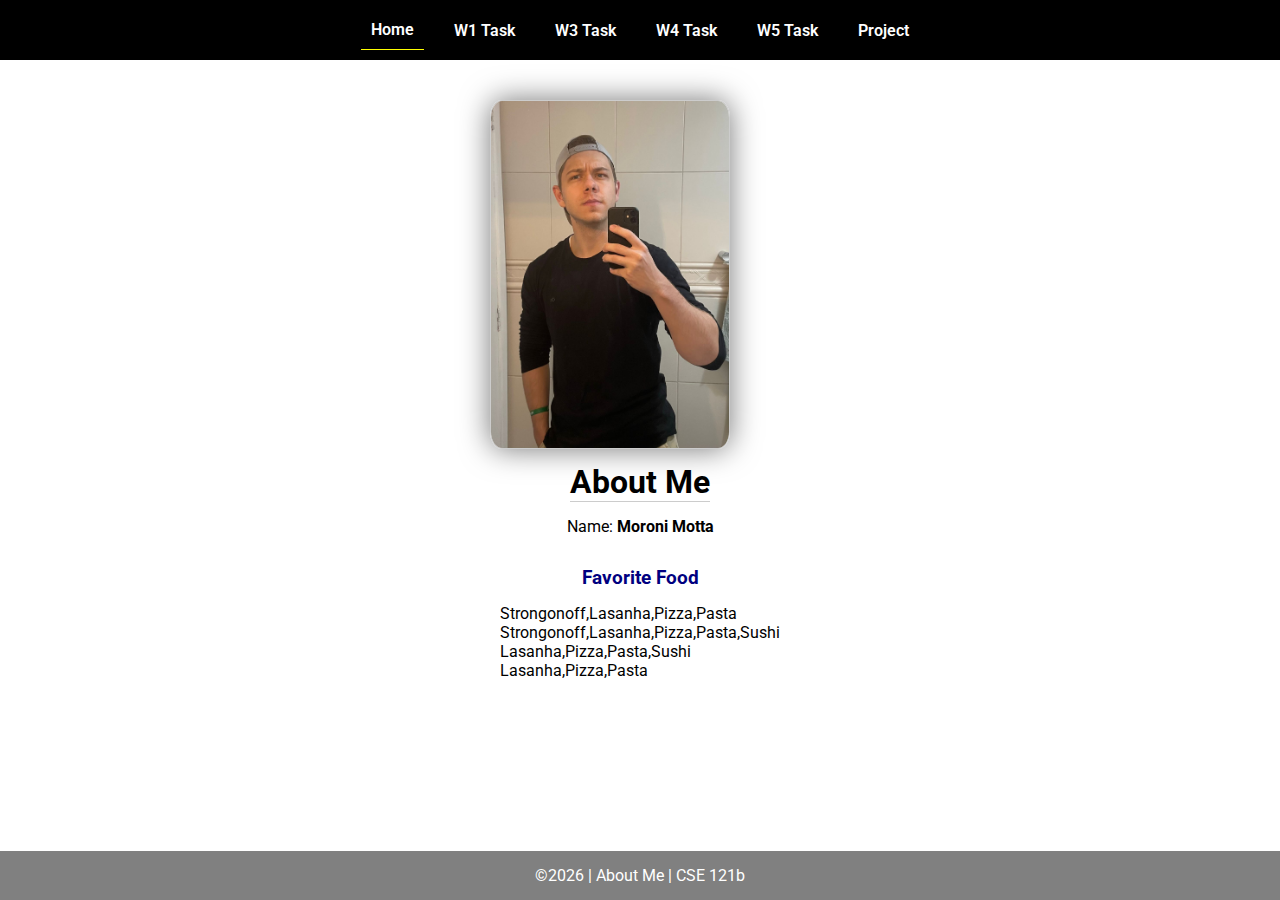
<file: index.html>
<!DOCTYPE html>
<html lang="en">

<head>
  <meta charset="UTF-8">
  <meta name="viewport" content="width=device-width, initial-scale=1.0">
  <title>About Me | CSE 121b | W02: Programming Tasks</title>
  <link rel="preconnect" href="https://fonts.googleapis.com">
  <link rel="preconnect" href="https://fonts.gstatic.com" crossorigin>
  <link href="https://fonts.googleapis.com/css2?family=Roboto:wght@400;600&display=swap"
    rel="stylesheet">
  <link rel="stylesheet" href="styles/main.css">
</head>

<body>
  <nav>
    <ul id="menu">
      <li><a id="toggleMenu">&equiv;</a></li>
      <li><a href="index.html" class="active">Home</a></li>
      <li><a href="w01-task.html">W1 Task</a></li>
      <li><a href="w03-task.html">W3 Task</a></li>
      <li><a href="w04-task.html">W4 Task</a></li>
      <li><a href="w05-task.html">W5 Task</a></li>
      <li><a href="project.html">Project</a></li>
    </ul>
  </nav>
  <main id="home">
    <picture>
      <img id= "profile-picture" src="images/photo-1.jpg" alt="Placeholder Image">
    </picture>
    <section>
      <h1>About Me</h1>
      <div class="info">Name: <span id="name"></span></div>
      <h2>Favorite Food</h2>
      <div class="block" id="food"></div>
    </section>
  </main>
  <footer>
    &copy;<span id="year"></span> | About Me | CSE 121b
  </footer>
  <script src="scripts/main.js"></script>
  <script src="scripts/w02-task.js"></script>
</body>

</html>
</file>
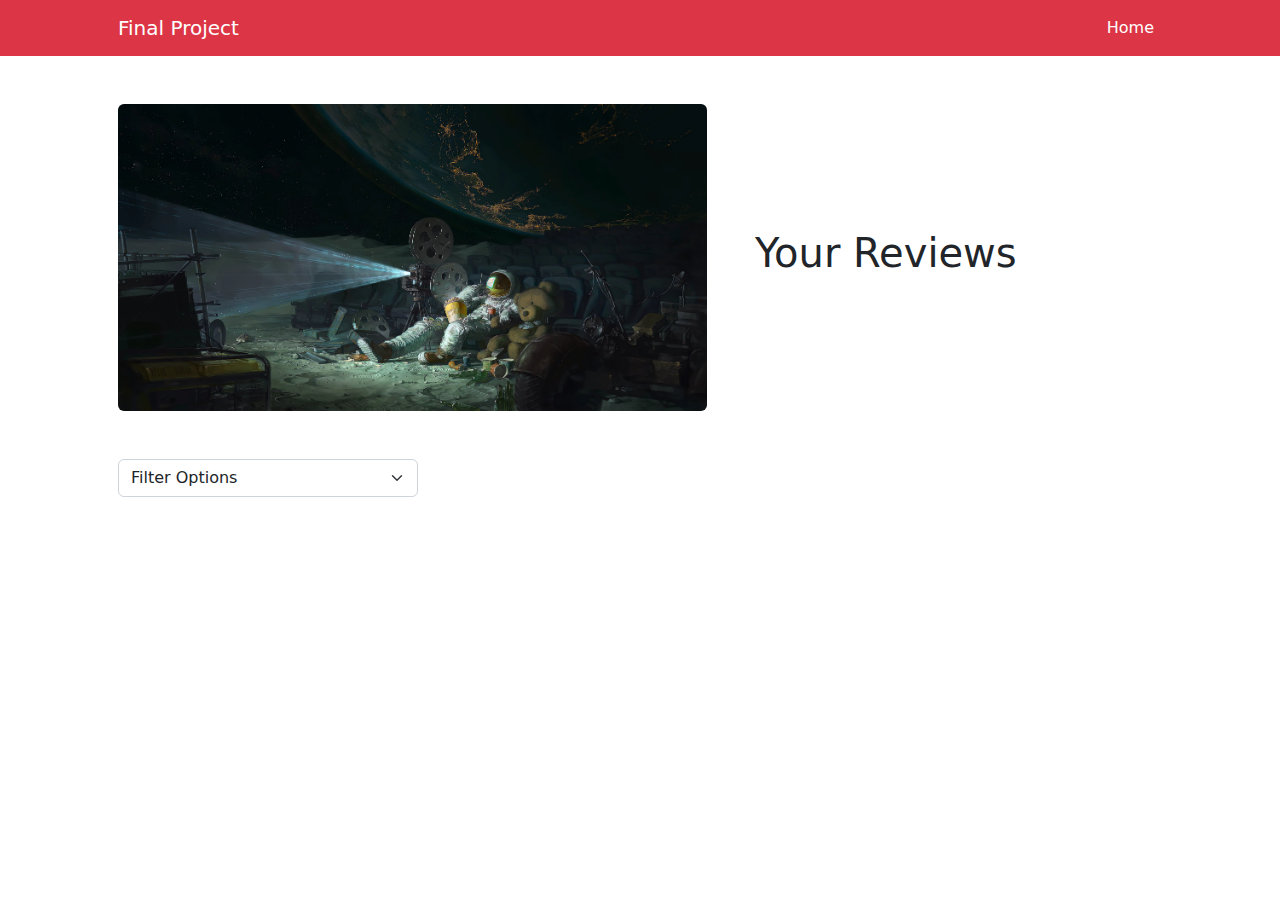
<file: final-project/index.html>
<!DOCTYPE html>

<link rel="stylesheet" href="https://cdnjs.cloudflare.com/ajax/libs/font-awesome/4.7.0/css/font-awesome.min.css">
<style>
    .checked {
        color: orange;
    }

    .star_rating {
        display: inline-block;
    }

    .list-group-item {
        display: flex;
        justify-content: space-between;
        align-items: center;
    }

    .btn-sm {
        margin-left: 10px;
    }
</style>

<html lang="en">

<head>
    <meta charset="utf-8" />
    <meta name="viewport" content="width=device-width, initial-scale=1, shrink-to-fit=no" />
    <meta name="description" content="" />
    <meta name="author" content="" />
    <title>Final Project - Reviews</title>
    <!-- Favicon-->
    <link rel="icon" type="image/x-icon" href="assets/favicon.ico" />
    <!-- Core theme CSS (includes Bootstrap)-->
    <link href="css/styles.css" rel="stylesheet" />
</head>

<body>
    <!-- Responsive navbar-->
    <nav class="navbar navbar-expand-lg navbar-dark bg-danger">
        <div class="container px-5">
            <a class="navbar-brand" href="#!">Final Project</a>
            <button class="navbar-toggler" type="button" data-bs-toggle="collapse"
                data-bs-target="#navbarSupportedContent" aria-controls="navbarSupportedContent" aria-expanded="false"
                aria-label="Toggle navigation"><span class="navbar-toggler-icon"></span></button>
            <div class="collapse navbar-collapse" id="navbarSupportedContent">
                <ul class="navbar-nav ms-auto mb-2 mb-lg-0">
                    <li class="nav-item"><a class="nav-link active" aria-current="page" href="#!">Home</a></li>
                </ul>
            </div>
        </div>
    </nav>
    <!-- Page Content-->
    <div class="container px-4 px-lg-5">
        <!-- Heading Row-->
        <div class="row gx-4 gx-lg-5 align-items-center my-5">
            <div class="col-lg-7">
                <img class="img-fluid rounded mb-4 mb-lg-0" src="images/image-1.jpg" alt="..." />
            </div>
            <div class="col-lg-5">
                <h1 class="font-weight-light">Your Reviews</h1>
                <ul class="list-group" id="myReviews">
                </ul>

            </div>

            <div class="row gx-4 gx-lg-5 align-items-center my-5">
                <div class="col-md-4">
                    <div class="input-group">
                        <select id="sortBy" class="form-select" title="Choose a data filter">
                            <option value="" disabled selected>Filter Options</option>
                            <option value="movies">Movies</option>
                            <option value="shows">TV Shows</option>
                        </select>
                    </div>
                </div>
            </div>

        </div>
        <div class="row row-cols-1 row-cols-md-2 row-cols-lg-3 g-4">
            <div id="modal-container"></div>
        </div>
        <div id="moviesList"></div>

        <script src="https://cdn.jsdelivr.net/npm/bootstrap@5.2.3/dist/js/bootstrap.bundle.min.js"></script>
        <!-- Core theme JS-->
        <script src="js/scripts.js"></script>
</body>

</html>
</file>
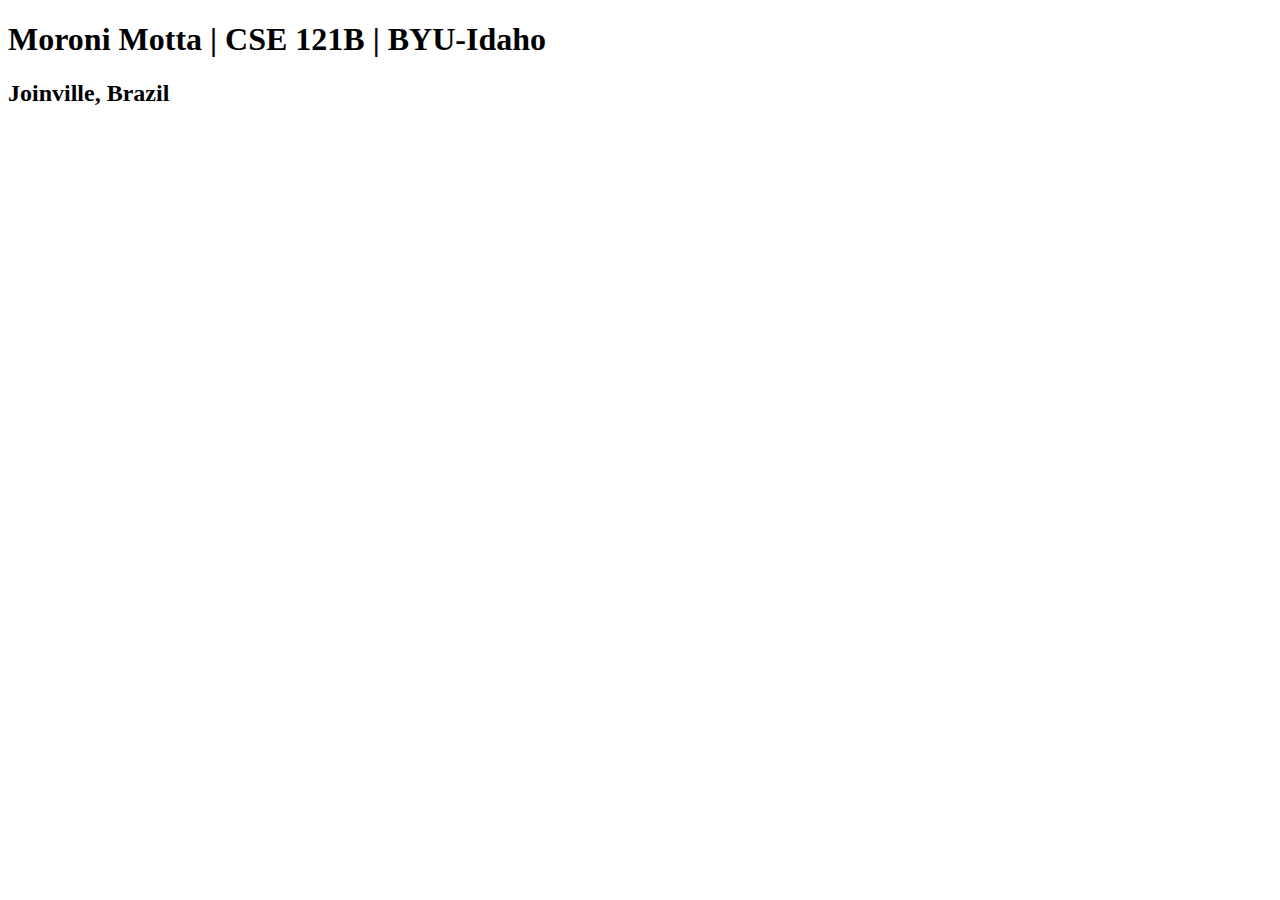
<file: index-old.html>
<!DOCTYPE html>
<html lang="en">
<head>
    <meta charset="UTF-8">
    <meta name="viewport" content="width=device-width, initial-scale=1.0">
    <title>Moroni Motta | CSE 121B | BYU-Idaho</title>
</head>
<body>
    <h1>Moroni Motta | CSE 121B | BYU-Idaho</h1>
    <h2>Joinville, Brazil</h2>
</body>
</html>
</file>
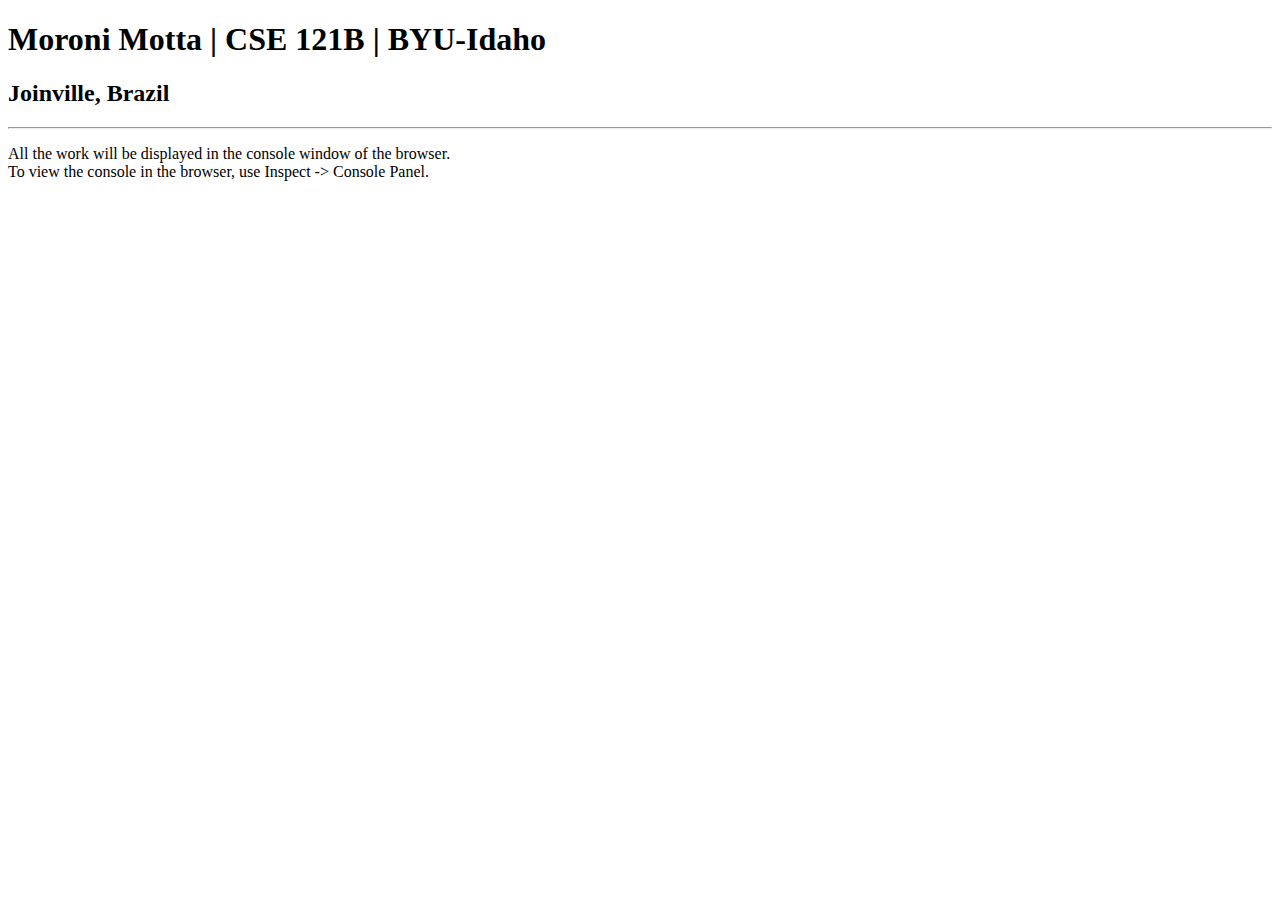
<file: w01-task.html>
<!DOCTYPE html>
<html lang="en">

<head>
  <meta charset="UTF-8">
  <meta name="viewport" content="width=device-width, initial-scale=1.0">
  <title>W01: Programming Task</title>
</head>

<body>
  <h1>Moroni Motta | CSE 121B | BYU-Idaho</h1>
  <h2>Joinville, Brazil</h2>
  <hr>
  <p>All the work will be displayed in the console window of the browser.
    <br>To view the console in the browser, use Inspect -> Console Panel.
  </p>

  <script src="w01-task.js"></script>

</body>

</html>
</file>
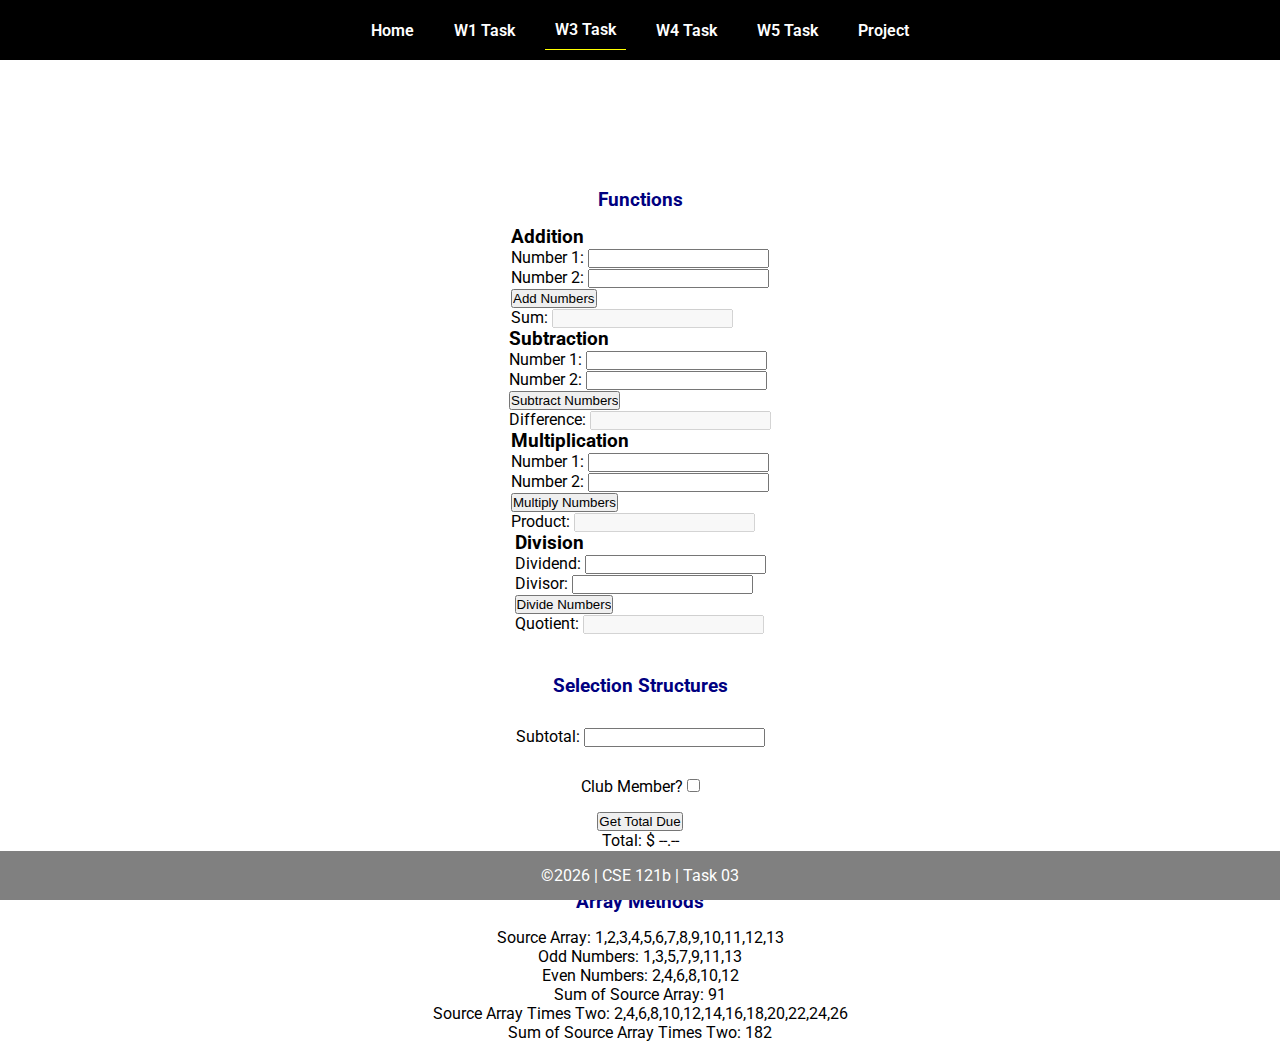
<file: w03-task.html>
<!DOCTYPE html>
<html lang="en">

<head>
    <meta charset="UTF-8">
    <meta name="viewport" content="width=device-width, initial-scale=1.0">
    <title>CSE 121b | W03: Programming Tasks</title>
    <link rel="preconnect" href="https://fonts.googleapis.com">
    <link rel="preconnect" href="https://fonts.gstatic.com" crossorigin>
    <link href="https://fonts.googleapis.com/css2?family=Roboto:wght@400;600&display=swap"
        rel="stylesheet">
    <link rel="stylesheet" href="styles/main.css">
</head>

<body>
    <nav>
        <ul id="menu">
            <li><a id="toggleMenu">&equiv;</a></li>
            <li><a href="index.html">Home</a></li>
            <li><a href="w01-task.html">W1 Task</a></li>
            <li><a href="w03-task.html" class="active">W3 Task</a></li>
            <li><a href="w04-task.html">W4 Task</a></li>
            <li><a href="w05-task.html">W5 Task</a></li>
            <li><a href="project.html">Project</a></li>
        </ul>
    </nav>>
    <header>
        <h1>W03: Programming Tasks</h1>
    </header>
    <main id="task3">
        <section id="section1">
            <h2>Functions</h2>
            <article>
                <h3>Addition</h3>
                <div>
                    <label for="add1">Number 1:</label>
                    <input type="text" id="add1" name="add1">
                </div>
                <div>
                    <label for="add2">Number 2:</label>
                    <input type="text" id="add2" name="add2">
                </div>
                <div>
                    <input type="button" id="addNumbers" value="Add Numbers">
                </div>
                <div>
                    <label for="sum">Sum:</label>
                    <input type="text" id="sum" name="sum" disabled>
                </div>
            </article>
            <article>
                <h3>Subtraction</h3>
                <div>
                    <label for="subtract1">Number 1:</label>
                    <input type="text" id="subtract1" name="subtract1">
                </div>
                <div>
                    <label for="subtract2">Number 2:</label>
                    <input type="text" id="subtract2" name="subtract2">
                </div>
                <div>
                    <input type="button" id="subtractNumbers" value="Subtract Numbers">
                </div>
                <div>
                    <label for="difference">Difference:</label>
                    <input type="text" id="difference" name="difference" disabled>
                </div>
            </article>
            <article>
                <h3>Multiplication</h3>
                <div>
                    <label for="factor1">Number 1:</label>
                    <input type="text" id="factor1" name="factor1">
                </div>
                <div>
                    <label for="factor2">Number 2:</label>
                    <input type="text" id="factor2" name="factor2">
                </div>
                <div>
                    <input type="button" id="multiplyNumbers" value="Multiply Numbers">
                </div>
                <div>
                    <label for="product">Product:</label>
                    <input type="text" id="product" name="product" disabled>
                </div>
            </article>
            <article>
                <h3>Division</h3>
                <div>
                    <label for="dividend">Dividend:</label>
                    <input type="text" id="dividend" name="dividend">
                </div>
                <div>
                    <label for="divisor">Divisor:</label>
                    <input type="text" id="divisor" name="divisor">
                </div>
                <div>
                    <input type="button" id="divideNumbers" value="Divide Numbers">
                </div>
                <div>
                    <label for="quotient">Quotient:</label>
                    <input type="text" id="quotient" name="quotient" disabled>
                </div>
            </article>
        </section>
        <div>
            <section id="section2">
                <h2>Selection Structures</h2>
                <label class="right">Subtotal:
                    <input type="number" id="subtotal" size="5">
                </label>
                <label class="middle right">
                    Club Member?
                    <input type="checkbox" id="member">
                </label>
                <div class="right">
                    <input type="button" id="getTotal" value="Get Total Due">
                </div>
                <div class="right">Total:
                    <span class="larger" id="total">$ --.--</span>
                </div>
            </section>
            <section id="section3">
                <h2>Array Methods</h2>
                <p>
                    Source Array: <span id="array"></span>
                </p>
                <p>
                    Odd Numbers: <span id="odds"></span>
                </p>
                <p>
                    Even Numbers: <span id="evens"></span>
                </p>
                <p>
                    Sum of Source Array: <span id="sumOfArray"></span>
                </p>
                <p>
                    Source Array Times Two: <span id="multiplied"></span>
                </p>
                <p>
                    Sum of Source Array Times Two: <span id="sumOfMultiplied"></span>
                </p>
            </section>
        </div>
    </main>
    <footer>
        &copy;<span id="year"></span> | CSE 121b | Task 03
    </footer>
    <script src="scripts/main.js"></script>
    <script>
        document.getElementById("year").innerHTML = new Date().getFullYear();
    </script>
    <script src="scripts/w03-task.js"></script>
</body>

</html>
</file>
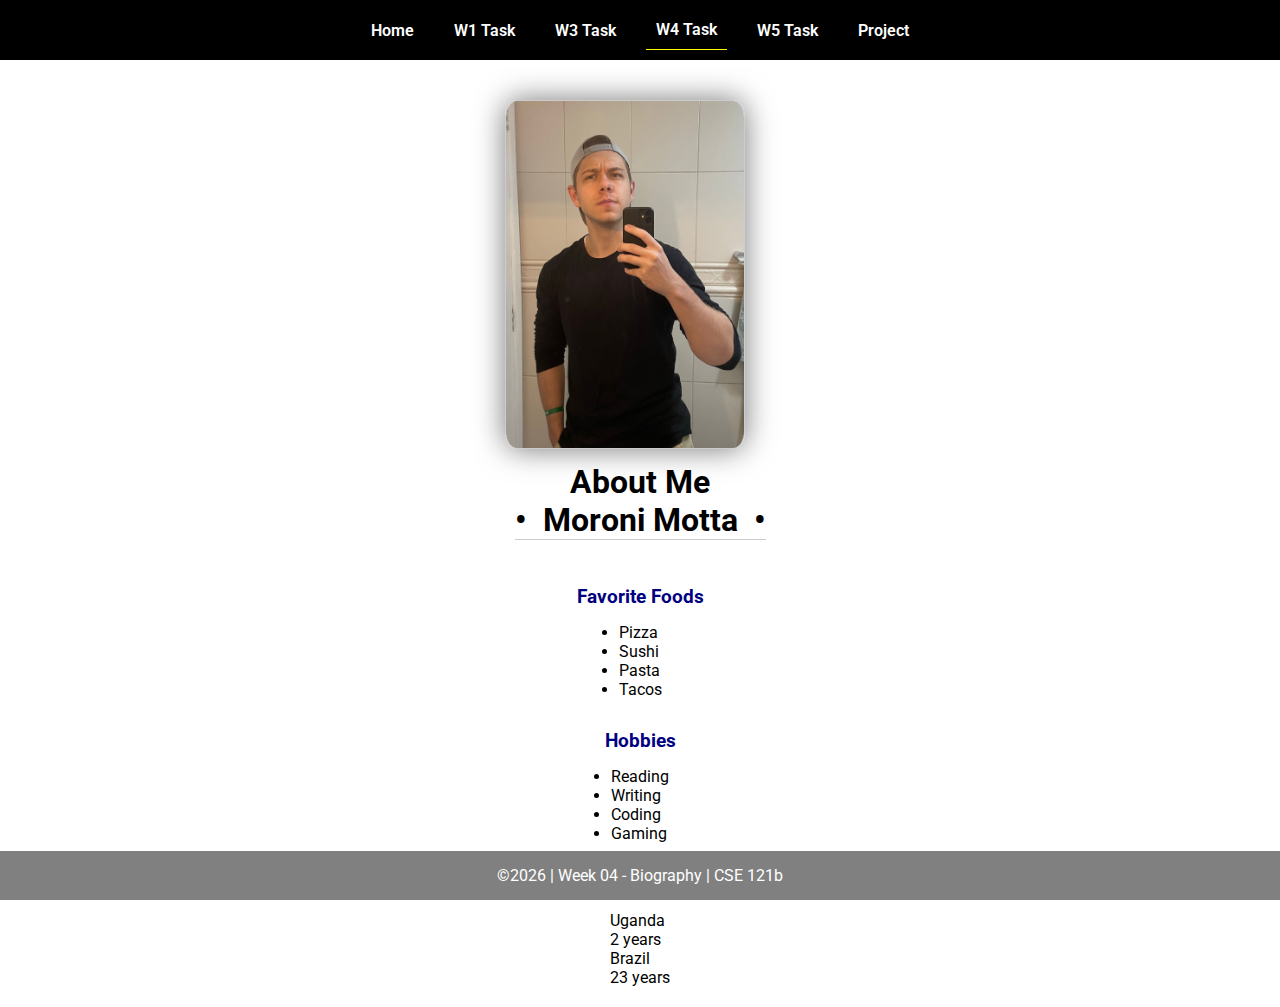
<file: w04-task.html>
<!DOCTYPE html>
<html lang="en">

<head>
  <meta charset="UTF-8">
  <meta name="viewport" content="width=device-width, initial-scale=1.0">
  <title>CSE 121b | W04: Programming Tasks</title>
  <link rel="preconnect" href="https://fonts.googleapis.com">
  <link rel="preconnect" href="https://fonts.gstatic.com" crossorigin>
  <link href="https://fonts.googleapis.com/css2?family=Roboto:wght@400;600&display=swap"
    rel="stylesheet">
  <link rel="stylesheet" href="styles/main.css">
</head>

<body>
  <nav>
    <ul id="menu">
      <li><a id="toggleMenu">&equiv;</a></li>
      <li><a href="index.html">Home</a></li>
      <li><a href="w01-task.html">W1 Task</a></li>
      <li><a href="w03-task.html">W3 Task</a></li>
      <li><a href="w04-task.html" class="active">W4 Task</a></li>
      <li><a href="w05-task.html">W5 Task</a></li>
      <li><a href="project.html">Project</a></li>
    </ul>
  </nav>
  <main id="home">
    <picture>
      <img id="photo" src="images/placeholder.png" alt="Placeholder Image">
    </picture>
    <section>
      <h1>About Me<br>• &nbsp;<span id="name"></span>&nbsp; •</h1>
      <h2>Favorite Foods</h2>
      <ul id="favorite-foods"></ul>
      <h2>Hobbies</h2>
      <ul id="hobbies"></ul>
      <h2>Places Lived</h2>
      <dl id="places-lived"></dl>
    </section>
  </main>

  <footer>
    &copy;<span id="year"></span> | Week 04 - Biography | CSE 121b
  </footer>
  <script src="scripts/main.js"></script>
  <script>
    document.getElementById("year").innerHTML = new Date().getFullYear();
  </script>
  <script src="scripts/w04-task.js"></script>
</body>

</html>
</file>
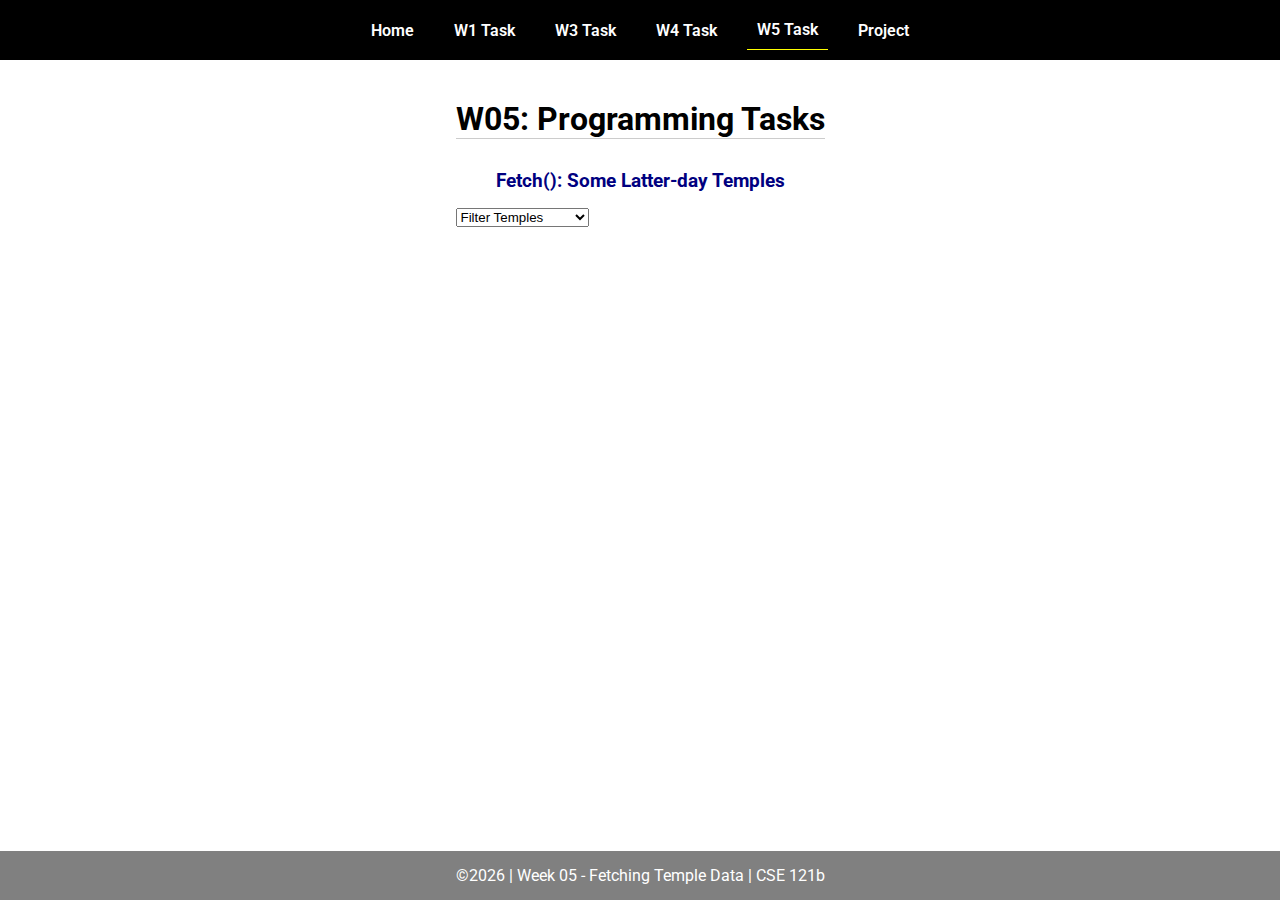
<file: w05-task.html>
<!DOCTYPE html>
<html lang="en">

<head>
  <meta charset="UTF-8">
  <meta name="viewport" content="width=device-width, initial-scale=1.0">
  <title>CSE 121b | W05: Programming Tasks</title>
  <link rel="preconnect" href="https://fonts.googleapis.com">
  <link rel="preconnect" href="https://fonts.gstatic.com" crossorigin>
  <link href="https://fonts.googleapis.com/css2?family=Roboto:wght@400;600&display=swap"
    rel="stylesheet">
  <link rel="stylesheet" href="styles/main.css">
</head>

<body>
  <nav>
    <ul id="menu">
      <li><a id="toggleMenu">&equiv;</a></li>
      <li><a href="index.html">Home</a></li>
      <li><a href="w01-task.html">W1 Task</a></li>
      <li><a href="w03-task.html">W3 Task</a></li>
      <li><a href="w04-task.html">W4 Task</a></li>
      <li><a href="w05-task.html" class="active">W5 Task</a></li>
      <li><a href="project.html">Project</a></li>
    </ul>
  </nav>
  <main id="gridly">
    <h1>W05: Programming Tasks</h1>
    <h2>Fetch(): Some Latter-day Temples</h2>

    <select id="sortBy" title="Choose a data filter.">
      <option value="" disabled selected>Filter Temples</option>
      <option value="utah">Utah</option>
      <option value="notutah">Outside of Utah</option>
      <option value="older">Built Before 1950</option>
      <option value="all">No Filter</option>

      <option value="abc">Alphabetical Order</option>
    </select>

    <div id="temples">
    </div>
  </main>


  <footer>
    &copy;<span id="year"></span> | Week 05 - Fetching Temple Data | CSE 121b
  </footer>
  <script src="scripts/main.js"></script>
  <script>
    document.getElementById("year").innerHTML = new Date().getFullYear();
  </script>
  <script src="scripts/w05-task.js"></script>
</body>

</html>
</file>
<file: styles/main.css>
/* Universal Selector */
* {
    margin: 0;
    padding: 0;
    box-sizing: border-box;
}

/* HTML Selectors */
body {
    font-family: 'Roboto', Helvetica, sans-serif;
}

nav {
    background-color: black;
    width: 100%;
    position: fixed;
    top: 0;
}

nav ul {
    display: flex;
    flex-direction: column;
    align-items: center;
    max-width: fit-content;
    margin: 0 auto;
}

nav ul li {
    flex: 1 1 auto;
}

nav ul li:first-child {
    display: block;
    font-size: 2rem;
}

nav ul li:first-child a {
    padding: 1px 10px;
}

nav ul li {
    display: none;
    list-style: none;
    margin: 10px;
}

nav ul li a {
    display: block;
    padding: 10px;
    text-decoration: none;
    font-weight: 600;
    color: white;
    text-align: center;
}

nav ul li a:hover {
    background-color: #efefef;
    color: black;
}

h1, h2 {
    text-align: center;
    margin-bottom: 15px;

}

h1 {
border-bottom: 1px solid #ccc;
}

h2 {
    font-size: 1.2rem;
    color: navy;
    text-align: center;
    margin-top: 30px;
}

main {
    margin-top: 125px;
    /* display: grid; */
    grid-template-columns: 1fr;
    grid-gap: 20px;
    align-items: center;
    justify-content: center;
}

picture {
    margin: 0 auto;
}

picture img {
    width: 240px;
    height: auto;
    border-radius: 5%;
    border: 1px solid #ccc;
    box-shadow: 0 0 30px #777;
}

section {
    display: flex;
    flex-direction: column;
    align-items: center;
    margin: 10px
}

label {
    margin: 15px 0;
}

footer {
    background-color: gray;
    color: white;
    padding: 15px;
    text-align: center;
    width: 100%;
    position: fixed;
    bottom: 0;
}

/* Class Selectors */
.active {
    border-bottom: 1px solid yellow;
}

.open li {
    display: block;
}

.block {
    display: block;
}

/* ID Selectors */

/* Media Queries */
@media only screen and (min-width: 32.5em) {
    nav ul {
        flex-direction: row;
    }

    nav ul li:first-child {
        display: none;
    }

    nav ul li {
        display: block;
    }

    main {
        margin: 100px auto 20px;
        grid-template-columns: 250px 1fr;
        max-width: -moz-fit-content;
        max-width: fit-content;

    }

}
</file>
